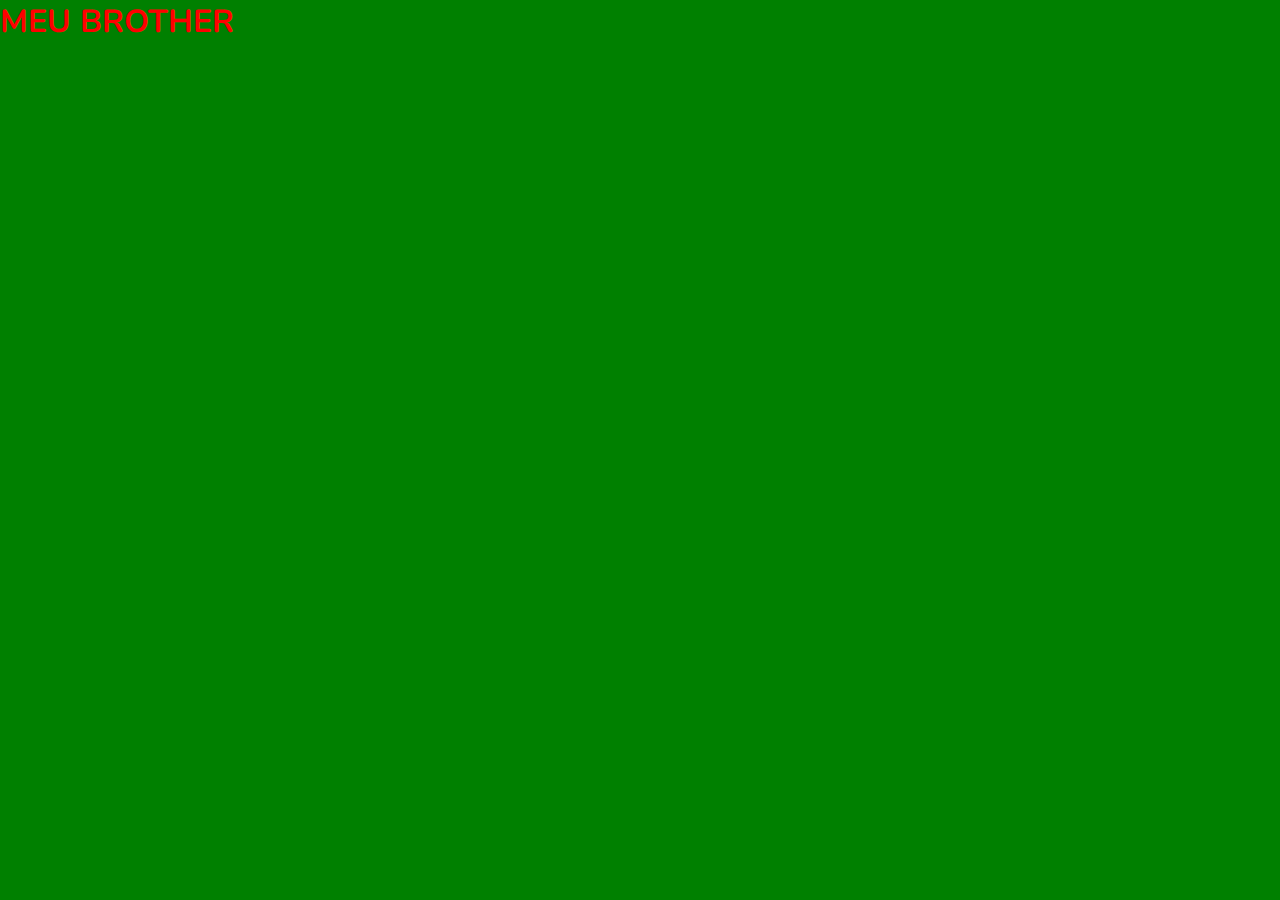
<file: Manipulando Estilos e Classes/index.html>
<!DOCTYPE html>
<html lang="en">
<head>
    <meta charset="UTF-8">
    <meta http-equiv="X-UA-Compatible" content="IE=edge">
    <meta name="viewport" content="width=device-width, initial-scale=1.0">
    <title>ALOUUUU</title>

    <link rel="stylesheet" href="style.css">
</head>
<body>
    <header>
        <h1>MEU BROTHER</h1>
    </header>
</body>

<script src="scripts.js"></script>

</html>
</file>
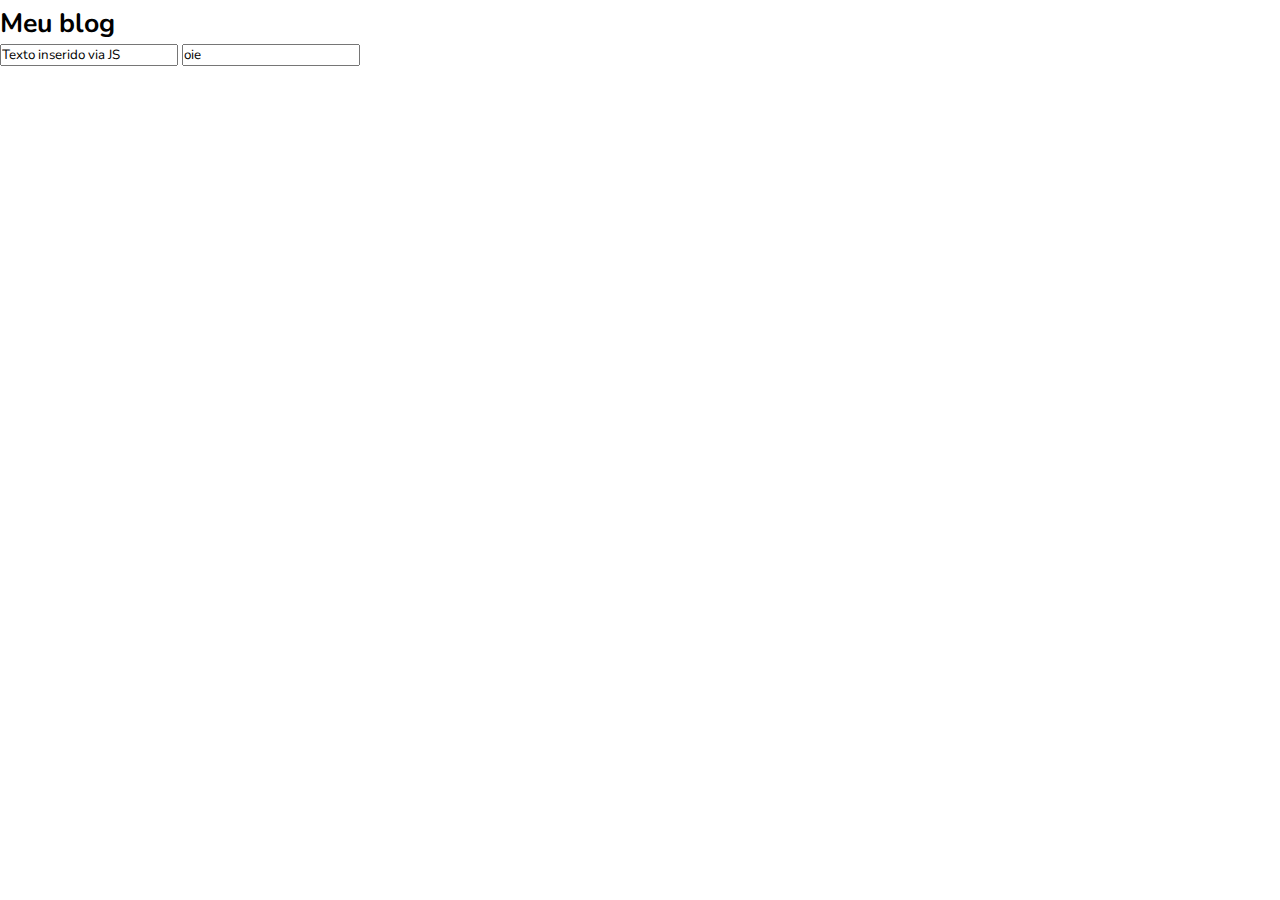
<file: DOM/DOM - Manipulando Conteúdos/index.html>
<!DOCTYPE html>
<html lang="en">
<head>
    <meta charset="UTF-8">
    <meta http-equiv="X-UA-Compatible" content="IE=edge">
    <meta name="viewport" content="width=device-width, initial-scale=1.0">
    <title>Meu Blog - Discover</title>

    <link rel="stylesheet" href="style.css">
</head>
<body>
    <header class="x2">
        <h1>Meu Blog</h1>
    </header>

    <input type="text">

    <input class="input2" type="text" value="oie">
</body>

<script src="scripts.js"></script>

</html>
</file>
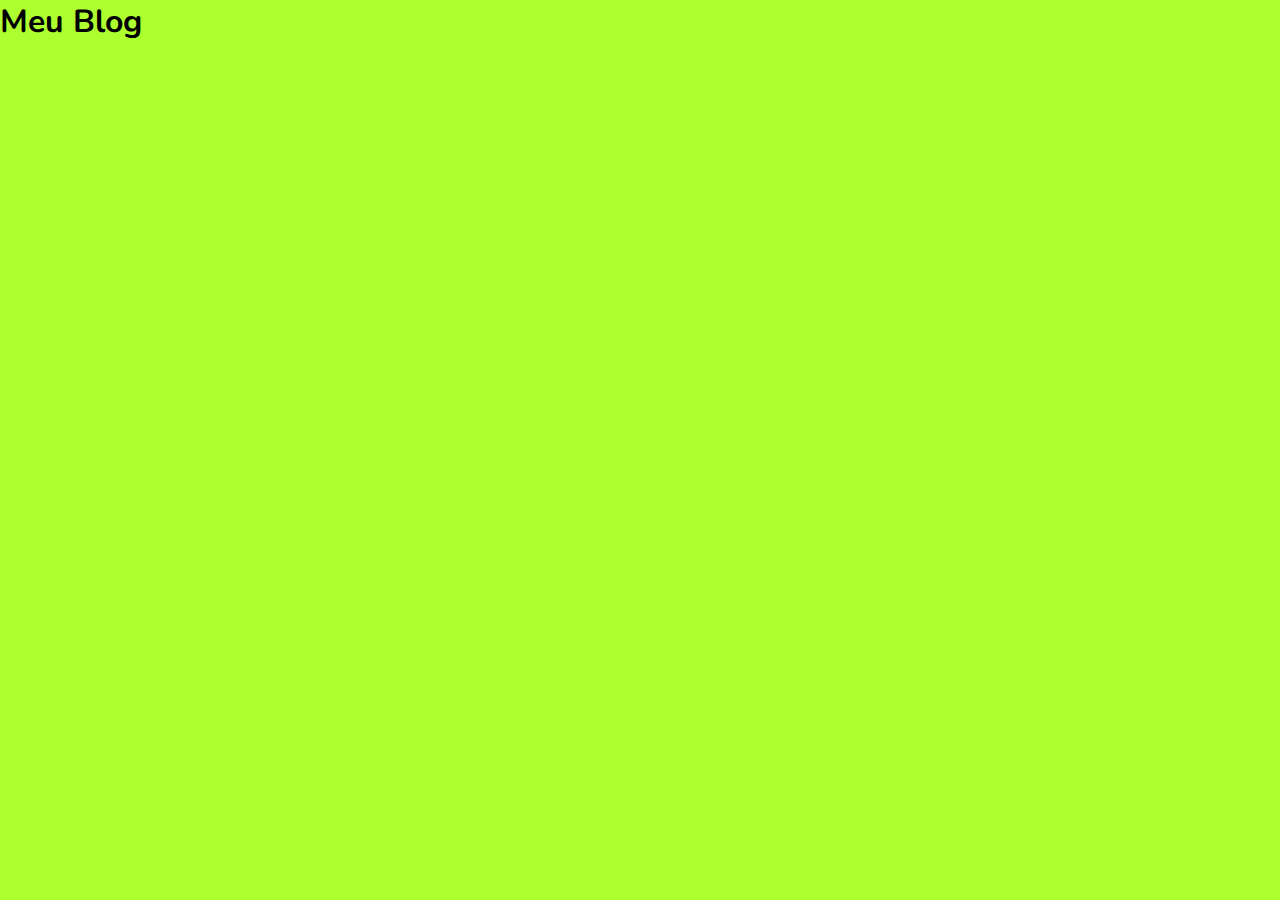
<file: DOM/DOM - Manipulando Estilos e Classes/index.html>
<!DOCTYPE html>
<html lang="en">
<head>
    <meta charset="UTF-8">
    <meta http-equiv="X-UA-Compatible" content="IE=edge">
    <meta name="viewport" content="width=device-width, initial-scale=1.0">
    <title>Meu Blog - Discover</title>

    <link rel="stylesheet" href="style.css">
</head>
<body>
    <h1 id="titulo-blog">Meu Blog</h1>

    <h2 class="post"></h2>

    <p class="post"></p>
</body>

<script src="scripts.js"></script>

</html>
</file>
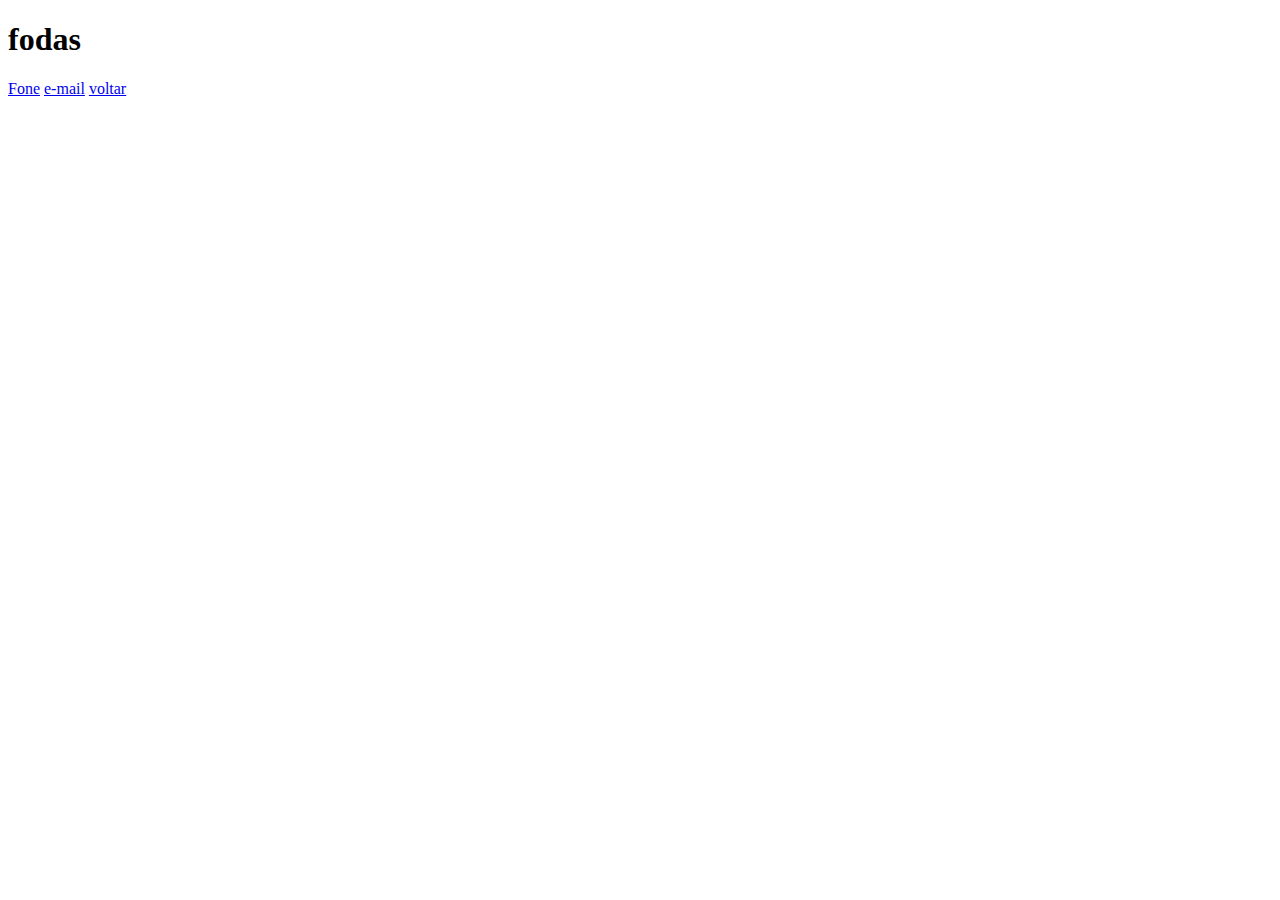
<file: HTML FODAS/contact.html>
<!DOCTYPE html>
<html lang="en">
<head>
    <meta charset="UTF-8">
    <meta http-equiv="X-UA-Compatible" content="IE=edge">
    <meta name="viewport" content="width=device-width, initial-scale=1.0">
    <title>Giroflex</title>
</head>
<body>
    <h1>fodas</h1>

    <a href="tel:+5511954667923">Fone</a>
    <a href="mailto:virtu@gmail.com">e-mail</a>

    <a href="./index.html">voltar</a>
</body>
</html>
</file>
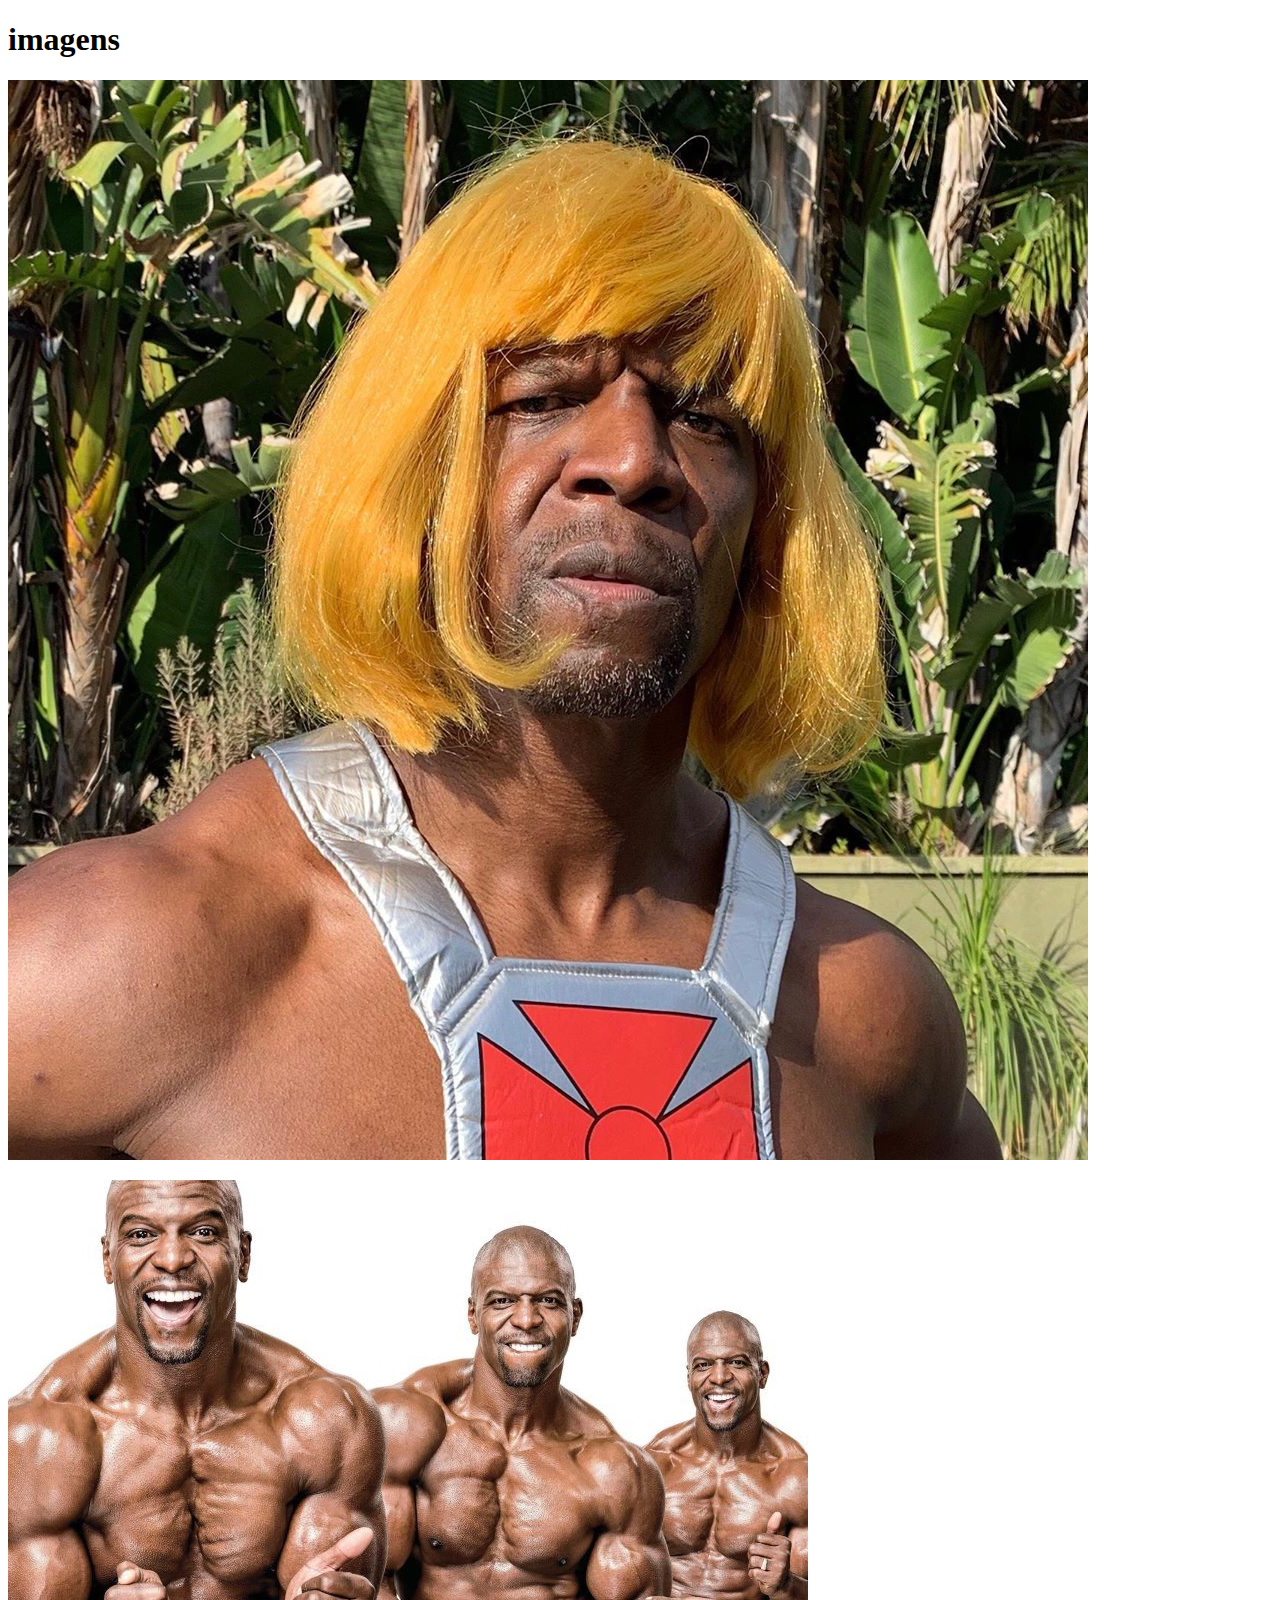
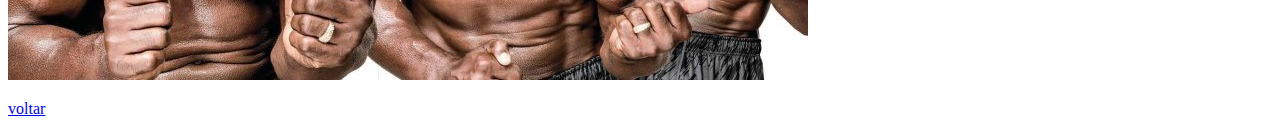
<file: HTML FODAS/arquivos/imagens.html>
<!DOCTYPE html>
<html lang="en">
<head>
    <meta charset="UTF-8">
    <meta http-equiv="X-UA-Compatible" content="IE=edge">
    <meta name="viewport" content="width=device-width, initial-scale=1.0">
    <title>Pinoflex</title>
</head>
<body>
    <h1>imagens</h1>

    <p>
        <img src="./EAcDP0bXsAAcuy4.jpg" alt="">
    </p>
    <p>
        <img src="./terry-crews-capa.jpg" alt="">
    </p>

    <a href="../index.html">voltar</a>
</body>
</html>
</file>
<file: Manipulando Estilos e Classes/style.css>
@import url("https://fonts.googleapis.com/css2?family=Nunito&display=swap");

* {
  font-family: Nunito, sans-serif;
  margin: 0;
  padding: 0;
  box-sizing: border-box;
}

.active{
    color: red;
}

.green{
    background-color: green !important;
}
</file>
<file: DOM/DOM - Manipulando Conteúdos/style.css>
@import url("https://fonts.googleapis.com/css2?family=Nunito&display=swap");

* {
  font-family: Nunito, sans-serif;
  margin: 0;
  padding: 0;
  box-sizing: border-box;
}
</file>
<file: DOM/DOM - Manipulando Estilos e Classes/style.css>
@import url("https://fonts.googleapis.com/css2?family=Nunito&display=swap");

* {
  font-family: "Nunito", sans-serif;
  margin: 0;
  padding: 0;
  box-sizing: border-box;
}

.active {
  color: red;
}

.green {
  background-color: greenyellow;
}
</file>
